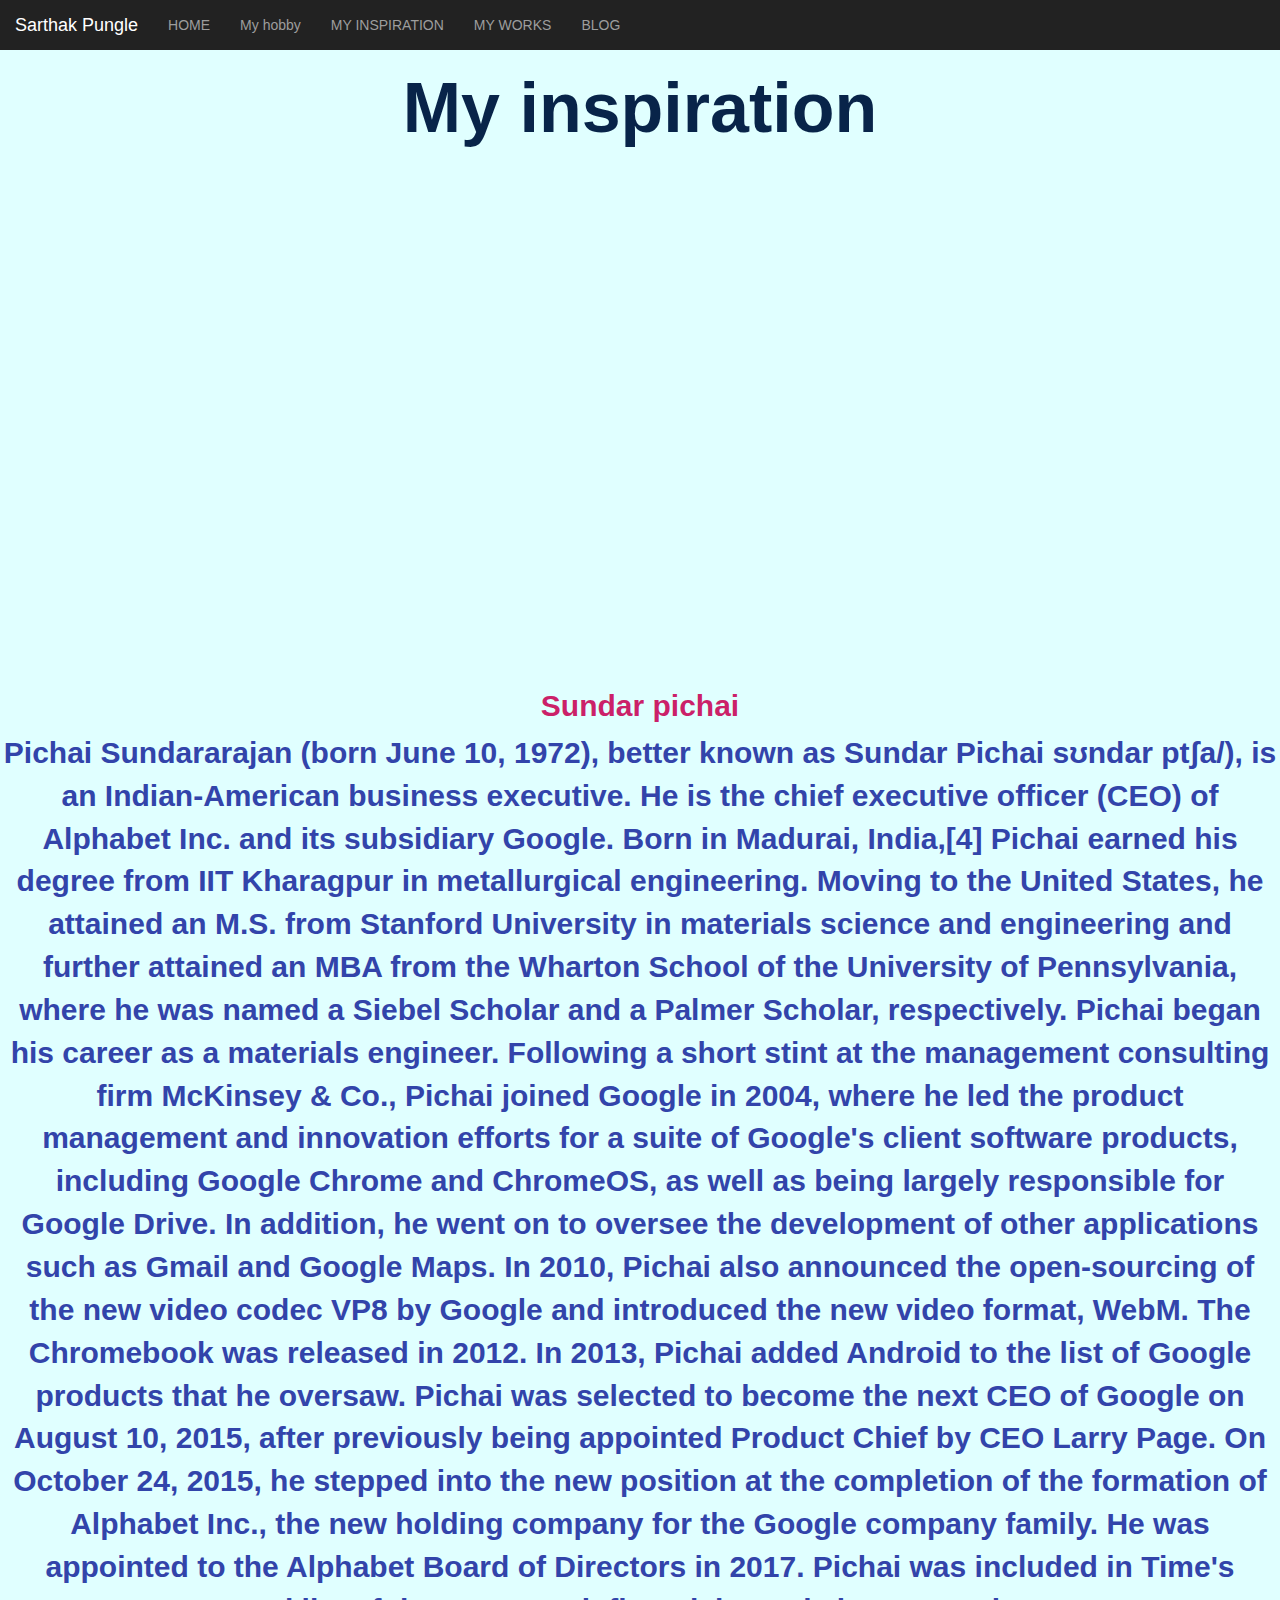
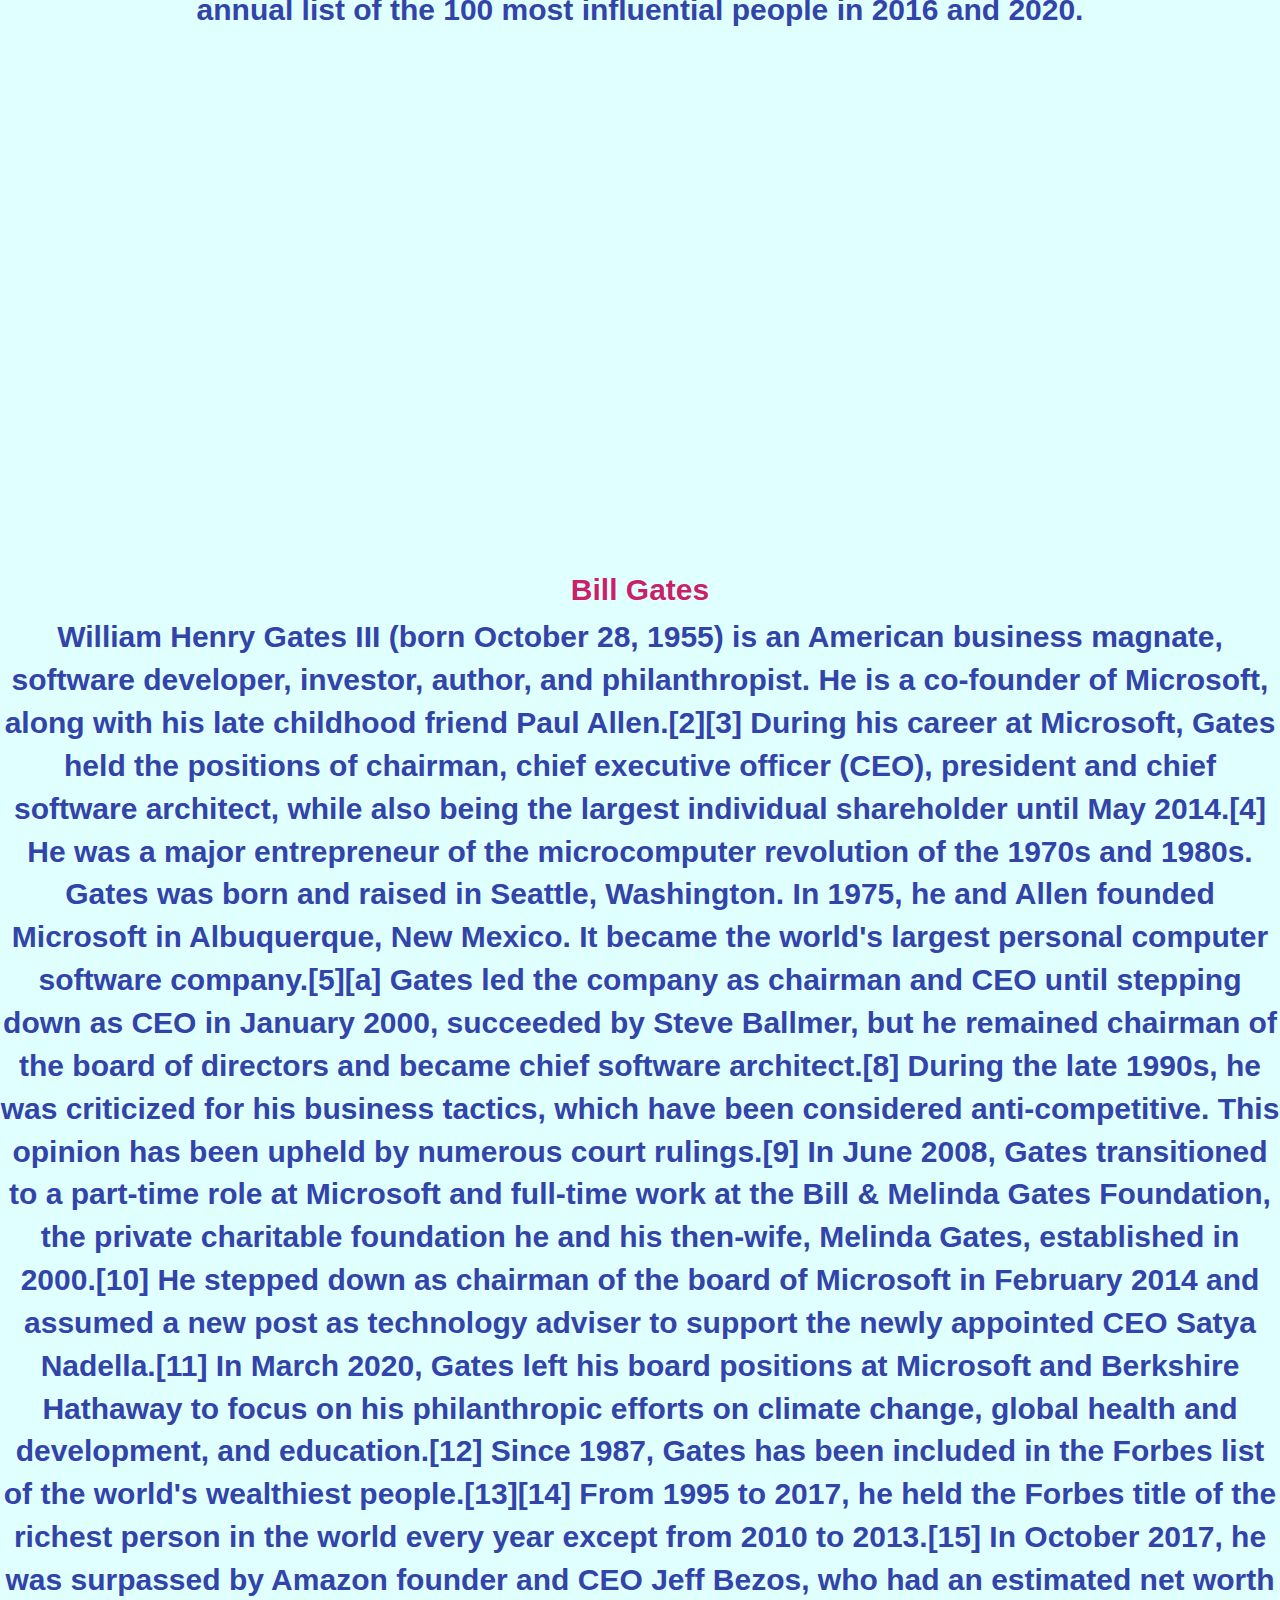
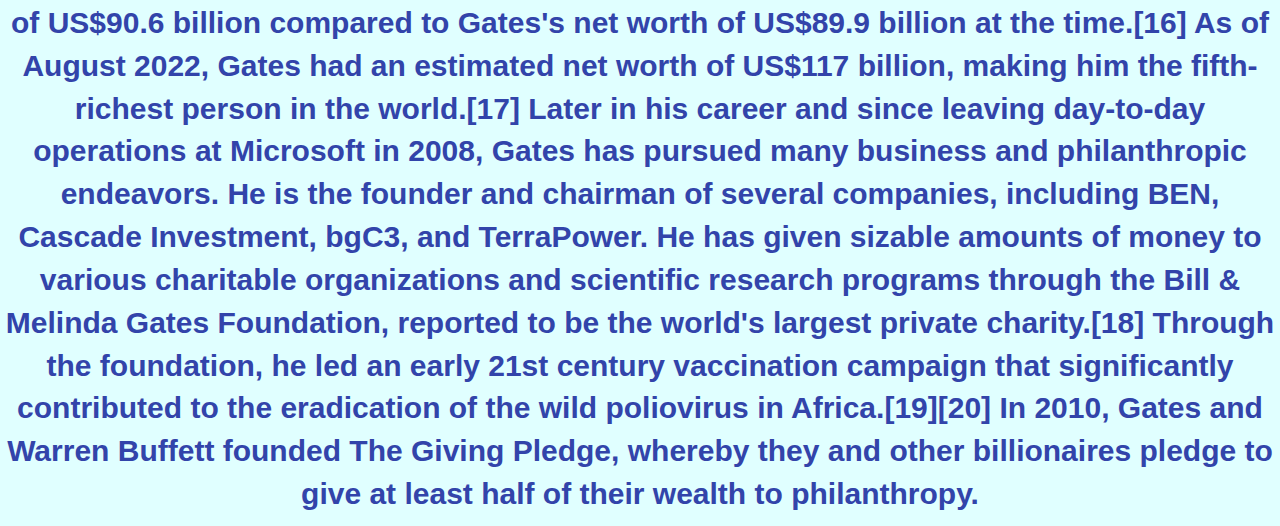
<file: inspiration.html>
<!DOCTYPE html>
<html>
<head>
	<title>Sarthak pungle</title>
<meta name="viewport" content="width=device-width, initial-scale=1">

<link rel="stylesheet" href="https://maxcdn.bootstrapcdn.com/bootstrap/3.4.0/css/bootstrap.min.css">

<script src="https://ajax.googleapis.com/ajax/libs/jquery/3.4.1/jquery.min.js"></script>

<script src="https://maxcdn.bootstrapcdn.com/bootstrap/3.4.0/js/bootstrap.min.js"></script>

<link rel="stylesheet" href="https://cdnjs.cloudflare.com/ajax/libs/font-awesome/4.7.0/css/font-awesome.min.css">

<link rel="stylesheet" href="inspiration.css">

</head>

<body>

<nav class="navbar-inverse" style="position:sticky;top:0;z-index:99999">

    <div class="navbar-header">
      <button type="button" class="navbar-toggle" data-toggle="collapse" data-target="#myNavbar">
        <span class="icon-bar"></span>
        <span class="icon-bar"></span>
        <span class="icon-bar"></span>                        
      </button>
      <a class="navbar-brand" href="#">Sarthak Pungle</a>
    </div>
    
    <div class="collapse navbar-collapse" id="myNavbar">
      <ul class="nav navbar-nav">
        <li><a href="index.html">HOME</a></li>
        <li><a href="hobby.html">My hobby</a></li>
        <li><a href="inspiration.html">MY INSPIRATION</a></li>
        <li><a href="projects.html">MY WORKS</a></li>
        <li><a href="#blog">BLOG</a></li>
      </ul>
    </div>
</nav>

    <section id="insp">
        <h1 id="title">My inspiration</h1>

        <iframe width="100%" height="500px" src="https://www.youtube.com/embed/UUheH1seQuE" title="ENGLISH SPEECH | SUNDAR PICHAI: You Will Prevail (English Subtitles)" frameborder="0" allow="accelerometer; autoplay; clipboard-write; encrypted-media; gyroscope; picture-in-picture" allowfullscreen></iframe>

        <h1 id="sundar">Sundar pichai</h1>
        <p class="insp">Pichai Sundararajan (born June 10, 1972), better known as Sundar Pichai sʊndar ptʃa/), is an Indian-American business executive. He is the chief executive officer (CEO) of Alphabet Inc. and its subsidiary Google.

          Born in Madurai, India,[4] Pichai earned his degree from IIT Kharagpur in metallurgical engineering. Moving to the United States, he attained an M.S. from Stanford University in materials science and engineering and further attained an MBA from the Wharton School of the University of Pennsylvania, where he was named a Siebel Scholar and a Palmer Scholar, respectively.
          
          Pichai began his career as a materials engineer. Following a short stint at the management consulting firm McKinsey & Co., Pichai joined Google in 2004, where he led the product management and innovation efforts for a suite of Google's client software products, including Google Chrome and ChromeOS, as well as being largely responsible for Google Drive. In addition, he went on to oversee the development of other applications such as Gmail and Google Maps. In 2010, Pichai also announced the open-sourcing of the new video codec VP8 by Google and introduced the new video format, WebM. The Chromebook was released in 2012. In 2013, Pichai added Android to the list of Google products that he oversaw.
          
          Pichai was selected to become the next CEO of Google on August 10, 2015, after previously being appointed Product Chief by CEO Larry Page. On October 24, 2015, he stepped into the new position at the completion of the formation of Alphabet Inc., the new holding company for the Google company family. He was appointed to the Alphabet Board of Directors in 2017.
          
          Pichai was included in Time's annual list of the 100 most influential people in 2016 and 2020.</p>

          <iframe width="100%" height="500px" src="https://www.youtube.com/embed/6Af6b_wyiwI" title="Bill Gates: The next outbreak? We’re not ready | TED" frameborder="0" allow="accelerometer; autoplay; clipboard-write; encrypted-media; gyroscope; picture-in-picture" allowfullscreen></iframe>
          <h1 id="bill">Bill Gates</h1>
          <p class="insp">William Henry Gates III (born October 28, 1955) is an American business magnate, software developer, investor, author, and philanthropist. He is a co-founder of Microsoft, along with his late childhood friend Paul Allen.[2][3] During his career at Microsoft, Gates held the positions of chairman, chief executive officer (CEO), president and chief software architect, while also being the largest individual shareholder until May 2014.[4] He was a major entrepreneur of the microcomputer revolution of the 1970s and 1980s.

            Gates was born and raised in Seattle, Washington. In 1975, he and Allen founded Microsoft in Albuquerque, New Mexico. It became the world's largest personal computer software company.[5][a] Gates led the company as chairman and CEO until stepping down as CEO in January 2000, succeeded by Steve Ballmer, but he remained chairman of the board of directors and became chief software architect.[8] During the late 1990s, he was criticized for his business tactics, which have been considered anti-competitive. This opinion has been upheld by numerous court rulings.[9] In June 2008, Gates transitioned to a part-time role at Microsoft and full-time work at the Bill & Melinda Gates Foundation, the private charitable foundation he and his then-wife, Melinda Gates, established in 2000.[10] He stepped down as chairman of the board of Microsoft in February 2014 and assumed a new post as technology adviser to support the newly appointed CEO Satya Nadella.[11] In March 2020, Gates left his board positions at Microsoft and Berkshire Hathaway to focus on his philanthropic efforts on climate change, global health and development, and education.[12]
            
            Since 1987, Gates has been included in the Forbes list of the world's wealthiest people.[13][14] From 1995 to 2017, he held the Forbes title of the richest person in the world every year except from 2010 to 2013.[15] In October 2017, he was surpassed by Amazon founder and CEO Jeff Bezos, who had an estimated net worth of US$90.6 billion compared to Gates's net worth of US$89.9 billion at the time.[16] As of August 2022, Gates had an estimated net worth of US$117 billion, making him the fifth-richest person in the world.[17]
            
            Later in his career and since leaving day-to-day operations at Microsoft in 2008, Gates has pursued many business and philanthropic endeavors. He is the founder and chairman of several companies, including BEN, Cascade Investment, bgC3, and TerraPower. He has given sizable amounts of money to various charitable organizations and scientific research programs through the Bill & Melinda Gates Foundation, reported to be the world's largest private charity.[18] Through the foundation, he led an early 21st century vaccination campaign that significantly contributed to the eradication of the wild poliovirus in Africa.[19][20] In 2010, Gates and Warren Buffett founded The Giving Pledge, whereby they and other billionaires pledge to give at least half of their wealth to philanthropy.</p>

    </section>


</body>
</html>
</file>
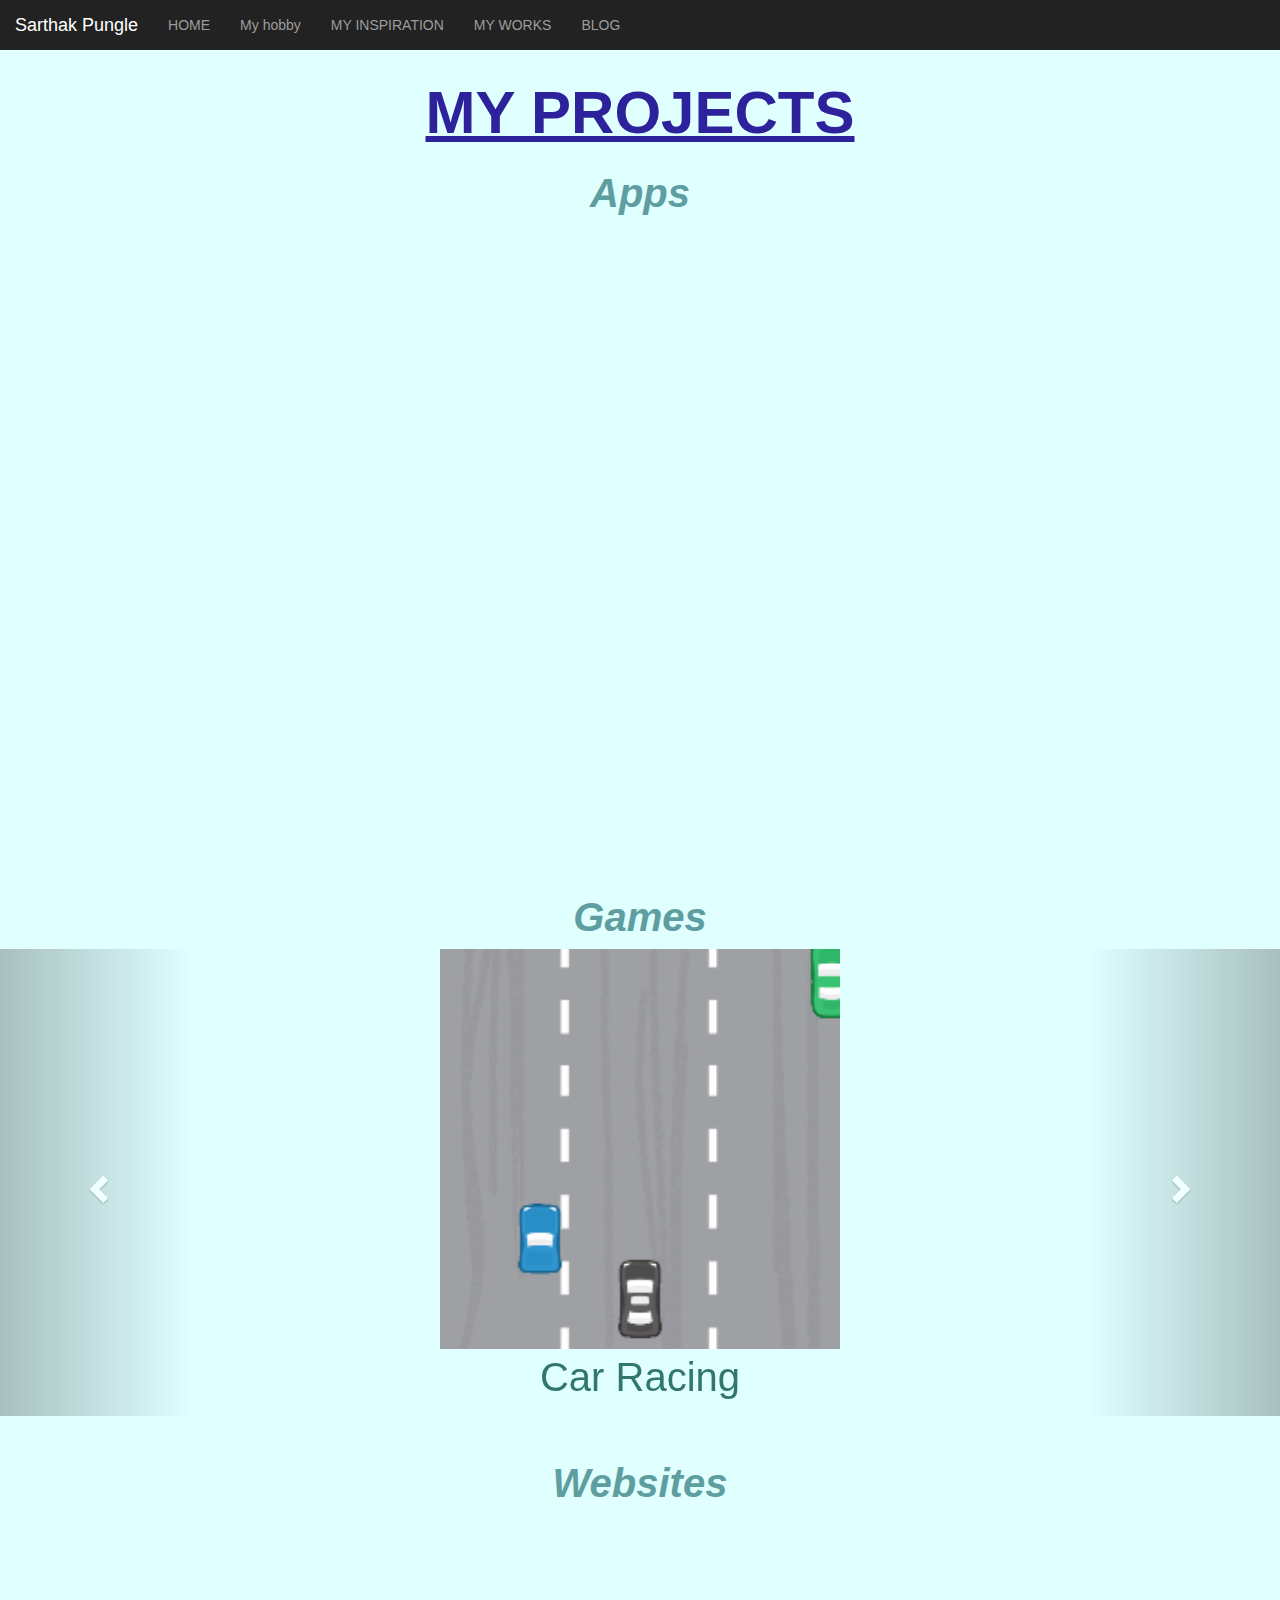
<file: projects.html>
<!DOCTYPE html>
<html>
<head>
	<title>Sarthak pungle</title>
<meta name="viewport" content="width=device-width, initial-scale=1">

<link rel="stylesheet" href="https://maxcdn.bootstrapcdn.com/bootstrap/3.4.0/css/bootstrap.min.css">

<script src="https://ajax.googleapis.com/ajax/libs/jquery/3.4.1/jquery.min.js"></script>

<script src="https://maxcdn.bootstrapcdn.com/bootstrap/3.4.0/js/bootstrap.min.js"></script>

<link rel="stylesheet" href="https://cdnjs.cloudflare.com/ajax/libs/font-awesome/4.7.0/css/font-awesome.min.css">

<link rel="stylesheet" href="projects.css">

</head>

<body>

<nav class="navbar-inverse" style="position:sticky;top:0;z-index:99999">

    <div class="navbar-header">
      <button type="button" class="navbar-toggle" data-toggle="collapse" data-target="#myNavbar">
        <span class="icon-bar"></span>
        <span class="icon-bar"></span>
        <span class="icon-bar"></span>                        
      </button>
      <a class="navbar-brand" href="#">Sarthak Pungle</a>
    </div>
    
    <div class="collapse navbar-collapse" id="myNavbar">
      <ul class="nav navbar-nav">
        <li><a href="index.html">HOME</a></li>
        <li><a href="hobby.html">My hobby</a></li>
        <li><a href="inspiration.html">MY INSPIRATION</a></li>
        <li><a href="projects.html">MY WORKS</a></li>
        <li><a href="#blog">BLOG</a></li>
      </ul>
    </div>
</nav>

<section id="pro">
    <h1 id="myp"> <u>MY PROJECTS</u></h1>
    <section>

    <h1 class="apps">Apps</h1>
    <div class="line"></div>
            <iframe width="400" height="620" style="border: 0px;" src="https://studio.code.org/projects/applab/AmAIOlod-80aGvVFcBdbfjebPGUlVaYjI8ECZcJtZks/embed"></iframe>
            <iframe width="400" height="620" style="border: 0px;" src="https://studio.code.org/projects/applab/U9AQsuLnTixFr5caYUBM9qmkuaPCvmuWblFMcUPrC14/embed"></iframe>

    </section>
    <br>

    <section>
        <h1 class="apps">Games</h1>
        <div id="myCarousel" class="carousel slide">
            <center>
              <div class="carousel-inner">
                <div class="item active">
                  <a href="https://studio.code.org/projects/gamelab/QLfwuvs3csvtLmZXNNyTjT63faOn74g_gQwYbkQkPeU" target="_blank">
                    <img class="o" src="car racing.png">
                    </a>
                    <p class="op">Car Racing</p>
                </div>
          
                <div class="item">
                  <a href="https://studio.code.org/projects/gamelab/_RiWeXFExHPIFH38FT5v1F4vLRVcm0NjuIcpEP9hu40" target="_blank">
                    <img class="o" src="alien war.png">
                    </a>
                    <p class="op">Alien War</p>
                </div>
              </div>
              <a class="left carousel-control" href="#myCarousel" data-slide="prev">
                <span class="glyphicon glyphicon-chevron-left"></span>
              </a>
              <a class="right carousel-control" href="#myCarousel" data-slide="next">
                <span class="glyphicon glyphicon-chevron-right"></span>
              </a>
            </center>
            
            
          
          </div>
    </section>
    <br>    

    <section id="my websites">
        <h1 class="apps">Websites</h1>
        
          <iframe width="100%" height="720" src="https://sarthakpungle.github.io/music-player/" frameborder="0"
                  id="music"></iframe>
          <br></br>
      
          <iframe width="100%" height="500" src="https://sarthakpungle.github.io/sir-tim-beners-lee-www-founder/" frameborder="0"
                  id="music"></iframe>
          
        </section>
    
</section>

</body>
</html>
</file>
<file: inspiration.css>
body{
    background-color: lightcyan;
    text-align: center;
}

#title{
    font-size: 70px;
    color:rgb(8, 36, 73);
    font-weight: bold;
    font-style:initial;
    
    
}

#sundar{
    font-size: 30px;
    color: rgba(201, 10, 90, 0.918);
    font-weight: bold;
}

#insp{
    color: rgb(50, 68, 170);
    font-size: 30px;
    font-weight: 750;
    font-style:unset;
    
}

#bill{
    font-size: 30px;
    color: rgba(201, 10, 90, 0.918);
    font-weight: bold;
}
</file>
<file: projects.css>
body{
    background-color: lightcyan;
    text-align: center;
    
}
#myp{
    font-size: 60px;
    color: rgb(46, 34, 156);
    font-weight: bold;
    font-family: 'Franklin Gothic Medium', 'Arial Narrow', Arial, sans-serif;
    font-style: inherit;
    margin-top: 30px;
}

.apps{
    font-size: 40px;
    color: cadetblue;
    font-weight: bold;
    font-style: oblique;
    margin-top: 25px;
}

.o{
    width: 400px;
  }
  .op{
    font-size: 40px;
    color: rgb(50, 119, 108);
  }
</file>
